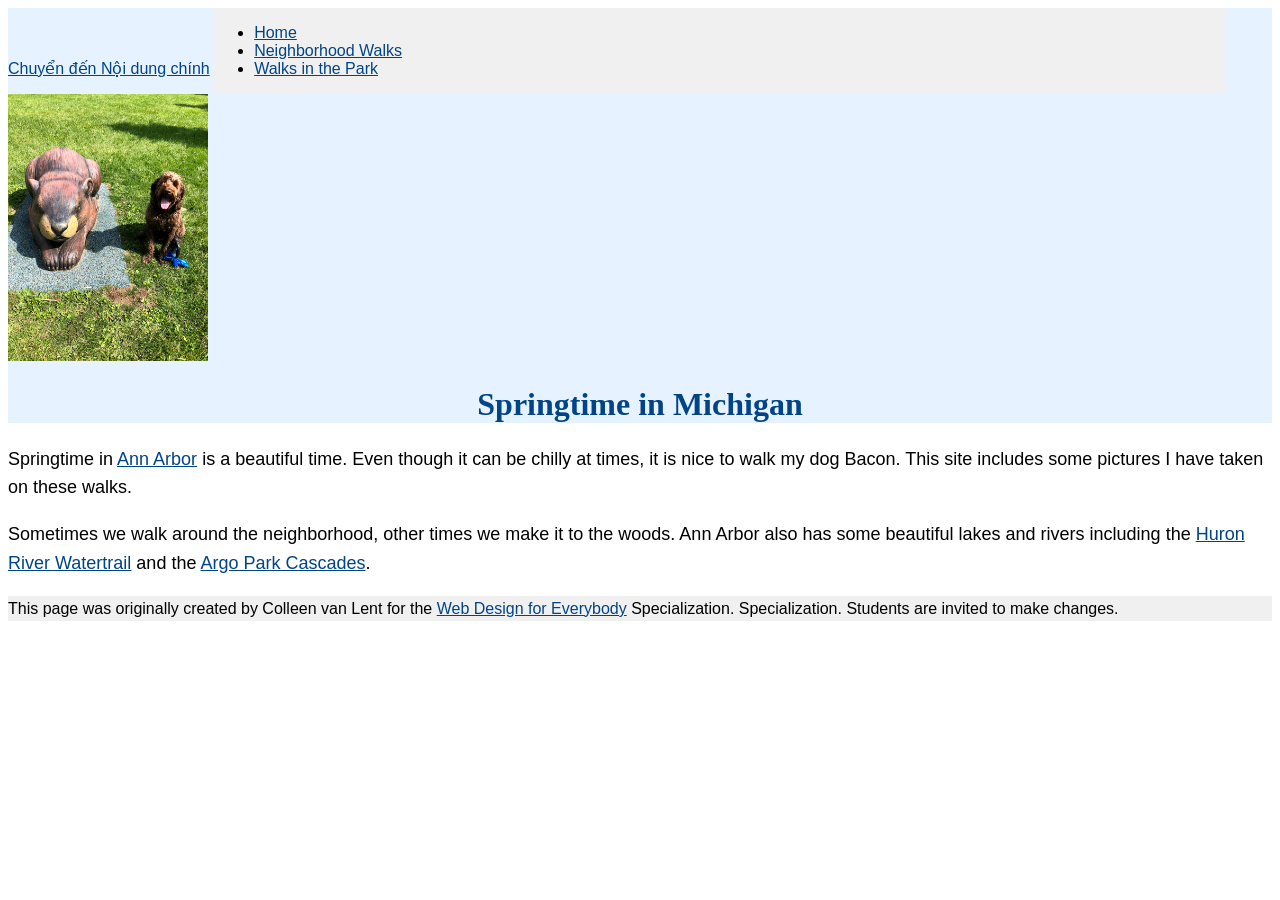
<file: index.html>
<!DOCTYPE html>
<html lang="en">

<head>
  <meta charset="utf-8">
  <meta name="viewport" content="width=device-width">
  <title>Springtime In Michigan</title>
  <!-- You will need to link to the CSS file -->
  <link rel="stylesheet" href="css/style.css">
</head>

<body>
  <header>
    <a href="#main">Chuyển đến Nội dung chính</a>
    <nav>
      <ul>
        <li><a href="index.html">Home</a></li>
        <li><a href="neighborhood.html">Neighborhood Walks</a></li>
        <li><a href="parks.html">Walks in the Park</a></li>
      </ul>
    </nav>
    <img src="BaconGallupPark.jpg" width="200" alt="Brown Labradoodle sitting next to a statue.">
    <h1>Springtime in Michigan</h1>
  </header>
  <main id="main">
    <p>Springtime in <a href="https://www.michigan.org/city/ann-arbor">Ann Arbor</a> is a beautiful time. Even though
      it can be chilly at times, it is nice to walk my dog Bacon. This site includes some pictures I have taken on
      these walks. </p>

    <p>Sometimes we walk around the neighborhood, other times we make it to the woods. Ann Arbor also has some
      beautiful lakes and rivers including the <a
        href="https://www.annarbor.org/things-to-do/recreation-outdoors/huron-river/">Huron River Watertrail</a> and
      the <a href="https://www.a2gov.org/departments/Parks-Recreation/parks-places/argo/pages/default.aspx">Argo Park
        Cascades</a>.</p>

  </main>
  <footer>
    <p>This page was originally created by Colleen van Lent for the <a
        href="https://www.coursera.org/specializations/web-design"> Web Design for Everybody</a> Specialization.
      Specialization. Students are invited to make changes.</p>
  </footer>

</body>

</html>
</file>
<file: css/style.css>
body {
  font-family: Arial, sans-serif;
  font-size: 16px;
}

header {
  background-color: #e6f2ff;
}

nav {
  background-color: #f0f0f0;
  display: inline-block;
  width: 80%;
}

nav img {
  width: 10%;
}

main {
  background-color: #ffffff;
  font-size: 18px;
}

footer {
  background-color: #f0f0f0;
}

/* li {
  display: inline-block;
  width: 120px;
} */

h1 {
  text-align: center;
  font-family: Georgia, serif;
  color: #004488;
}

p {
  line-height: 1.6;
}

a {
  color: #004488;
}

/* Grid layout */
.grid {
  display: grid;
  grid-template-columns: 40% 40%;
  justify-content: space-around;
  align-items: center;
  row-gap: 20px;
}

.grid img {
  width: 100%;
}

/* Flex layout */
.flex {
  display: flex;
  flex-wrap: wrap;
  justify-content: space-around;
}
</file>
